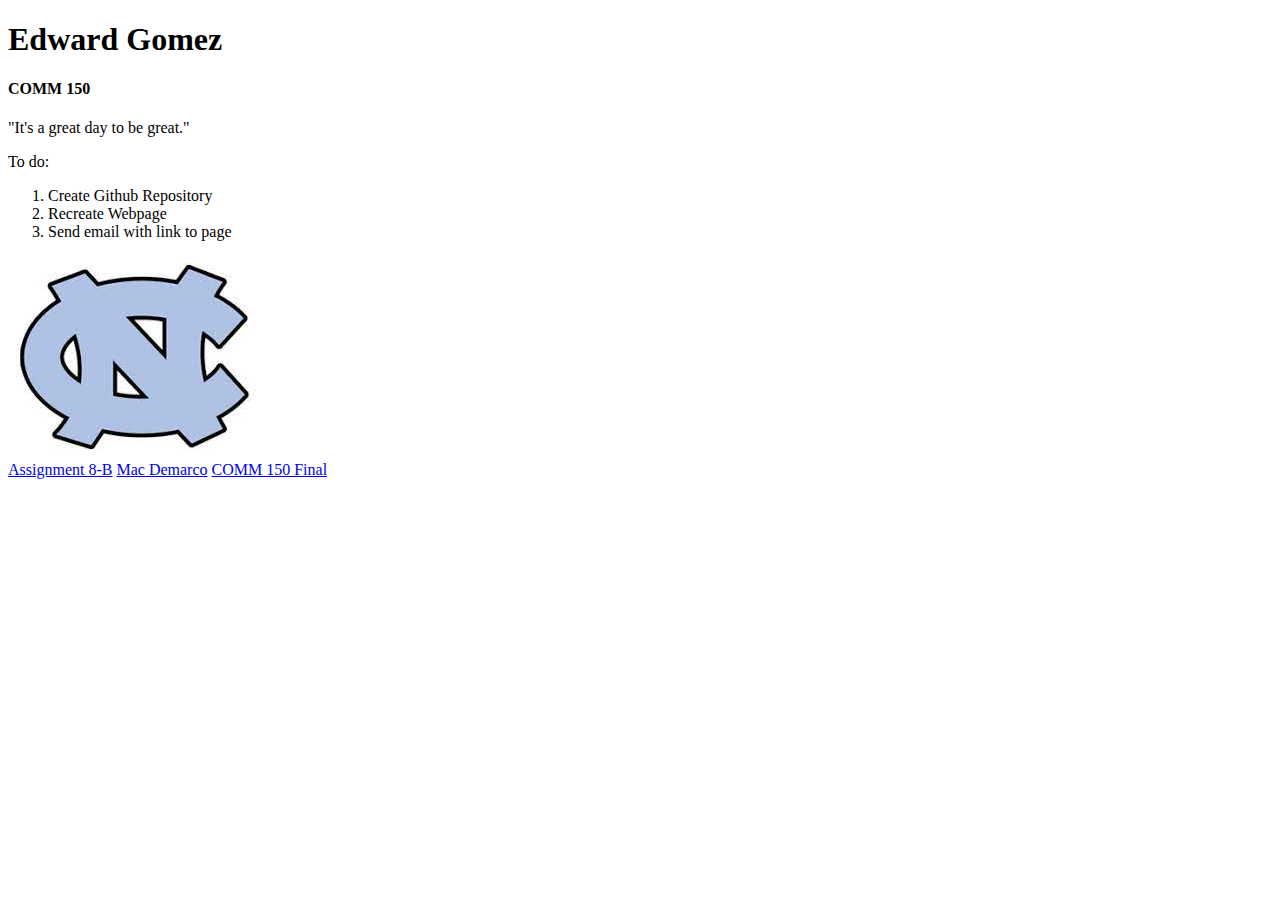
<file: index.html>
<!DOCTYPE html>
<html>
<head>
    <meta charset="UTF - 8">
    <title>March 21, 2023</title>
</head>

<body>

    
    <h1>Edward Gomez</h1>
    <h4>COMM 150</h4>
    <p>"It's a great day to be great."</p>

    <p>To do:</p>
    <ol>
        <li>Create Github Repository</li>
        <li>Recreate Webpage</li>
        <li>Send email with link to page</li>
    </ol>

    <img src="unc.jpeg">
    
    <br>

    <a href="page2.html" target="_blank">Assignment 8-B</a>
    <a href="macDemarco.html" target="_blank">Mac Demarco</a>
    <a href="COMM 150 Final.html" target="_blank">COMM 150 Final</a>


</body>



</html>
</file>
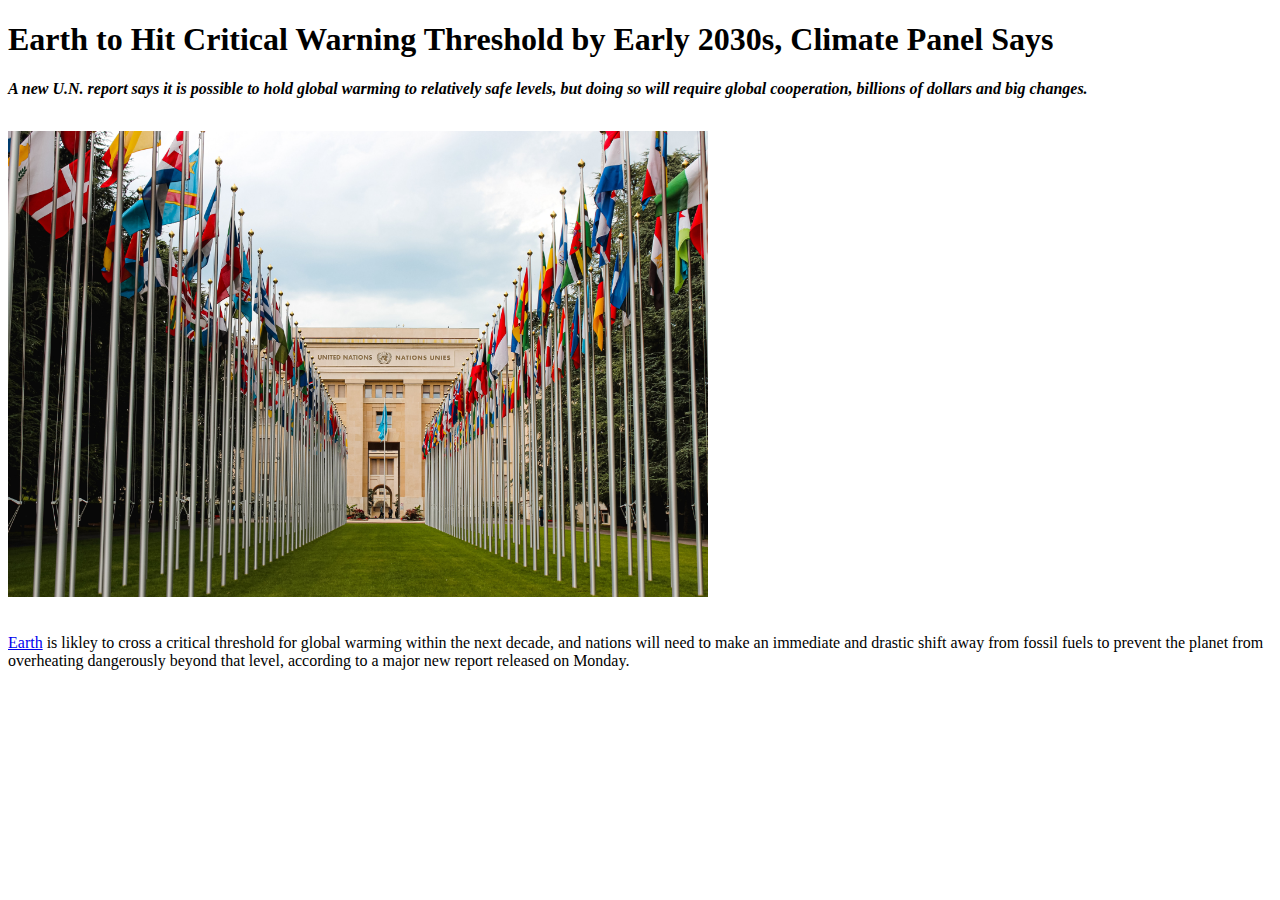
<file: page2.html>
<!DOCTYPE html>
<html>
<head>
    <meta charset="UTF - 8">
    <title>Assignment 8-B</title>
</head>

<body>

    <h1>Earth to Hit Critical Warning Threshold by Early 2030s, Climate Panel Says</h1>

    <p><b><i>
        A new U.N. report says it is possible to hold global warming to relatively safe levels, 
        but doing so will require global cooperation, billions of dollars and big changes.
    </i></b></p>
    
    <img src="unitedNations.jpg" style="object-fit: contain; width: 700px; height: 500px; padding: 0;">

    <p>
        <a href="https://solarsystem.nasa.gov/planets/earth/overview/" target="_blank">Earth</a>
        is likley to cross a critical threshold for global warming within the next decade,
        and nations will need to make an immediate and drastic shift away from fossil fuels to
        prevent the planet from overheating dangerously beyond that level, according to a major
        new report released on Monday.
    </p>

</body>



</html>
</file>
